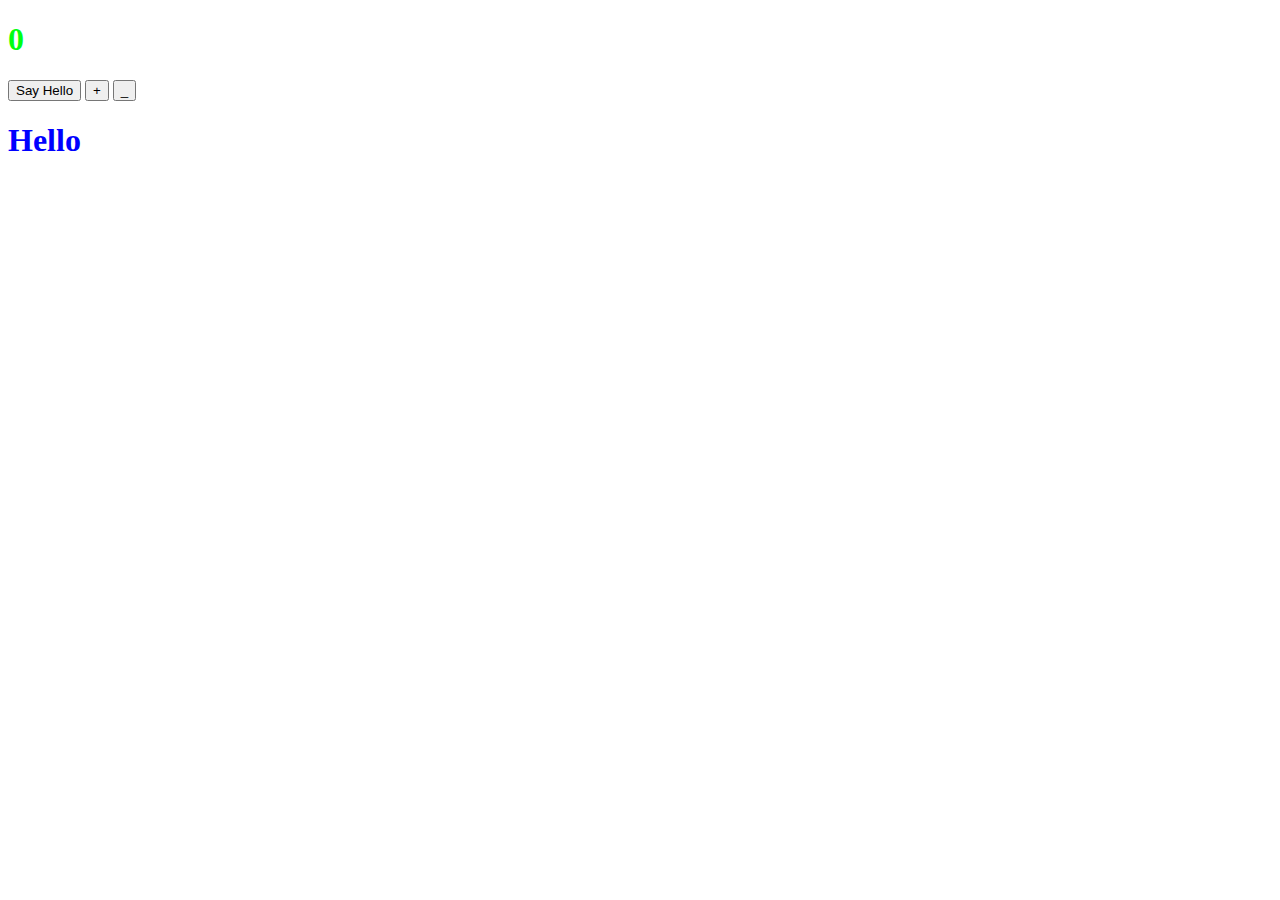
<file: mainjss.html>
<!DOCTYPE html>

<html>
    <head>
        <style>

        </style>
     <script>

        let counter = 0;
        const MAX_CAPACITY = 9;
        let errorMessage = "";

        function add(){

            if(counter <MAX_CAPACITY){
            counter++;
            errorMessage = "";
            } else { 
                errorMessage = "Full"; 
            }
            updateView();
        }


        function sub(){
            if (counter > 0 ){
                counter--;
                errorMessage = "";
            } else {
                errorMessage = "No value to subtract";
            }
            
            updateView();
        }


        function hello() {
        alert("Hello!"); 
        console.log(h);
    }

    function updateView() {
        h = document.querySelector("#display");
        h.innerHTML = ("Score: " + counter);
        document.querySelector("#error").innerHTML = errorMessage;
    }

     </script>   
    </head>


    <body>

        <h1 id="display" style="color:rgb(0, 255, 17);"> 
        0
        </h1>
        <h2 id="error" style="color:red" > </h2>

        <button onclick="hello();">
            Say Hello
        </button>

        <button onclick="add();">
            +
        </button>

        <button onclick="sub();">
            _
        </button>


        <h1 id="first" style= "color:blue;">
            Hello
        </h1>
        <h1 id ="second" style= "color:red;">

        </h1>
    </body>
</html>
</file>
